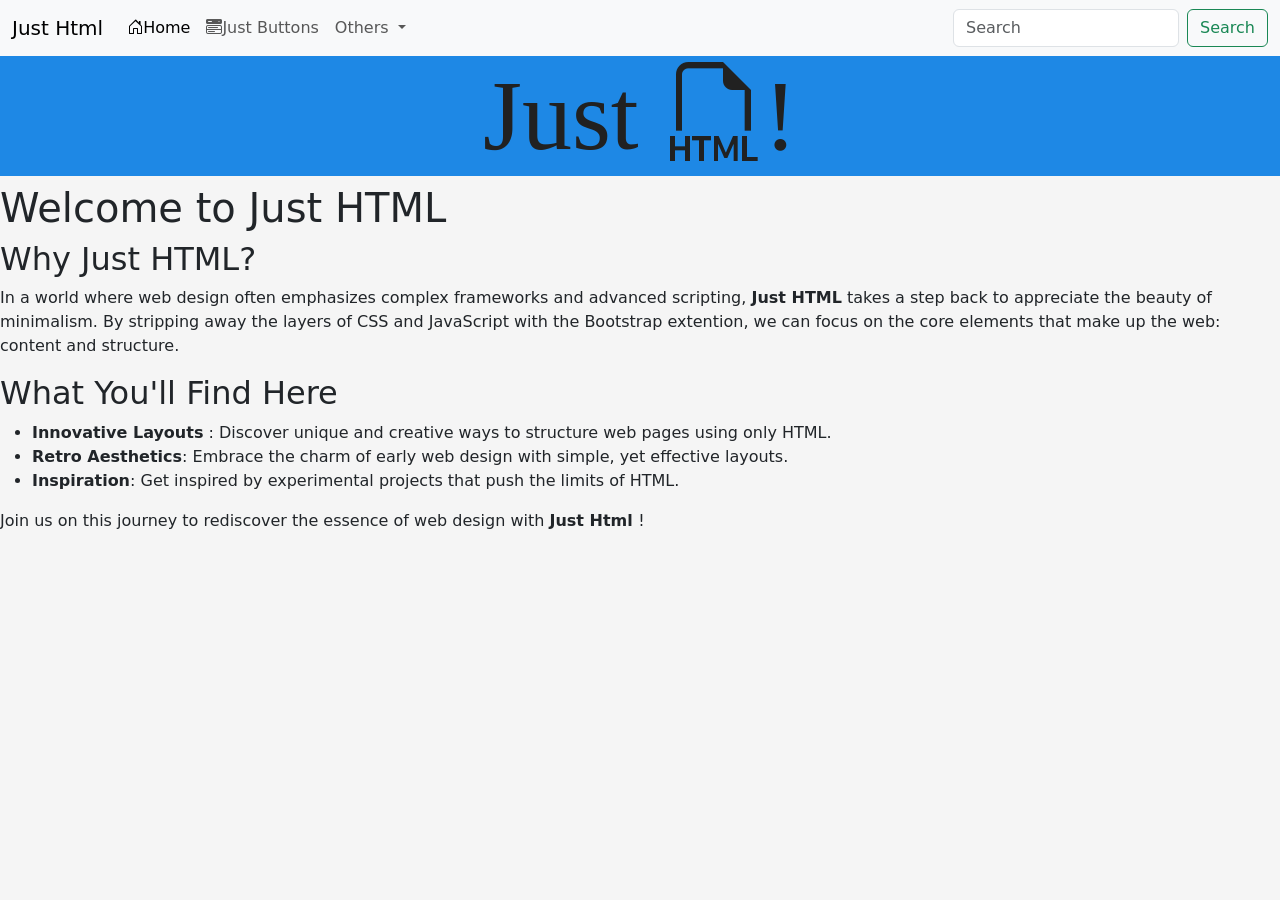
<file: index.html>
<!DOCTYPE html>
<html lang="en">
<head>
    <meta charset="UTF-8">
    <meta name="viewport" content="width=device-width, initial-scale=1.0">
    <title>Document</title>
    <link rel="stylesheet" href="style.css">

    <script src="https://cdn.jsdelivr.net/npm/bootstrap@5.3.3/dist/js/bootstrap.bundle.min.js" integrity="sha384-YvpcrYf0tY3lHB60NNkmXc5s9fDVZLESaAA55NDzOxhy9GkcIdslK1eN7N6jIeHz" crossorigin="anonymous"></script>

</head>

<body>
  
  
  <nav class="navbar navbar-expand-lg bg-body-tertiary">
    <div class="container-fluid">
      <a class="navbar-brand" href="index.html">Just Html</a>
      <button class="navbar-toggler" type="button" data-bs-toggle="collapse" data-bs-target="#navbarSupportedContent" aria-controls="navbarSupportedContent" aria-expanded="false" aria-label="Toggle navigation">
        <span class="navbar-toggler-icon"></span>
      </button>
      <div class="collapse navbar-collapse" id="navbarSupportedContent">
        <ul class="navbar-nav me-auto mb-2 mb-lg-0">
          <li class="nav-item">
            <a class="nav-link active" aria-current="page" href="index.html"><i class="bi bi-house-door"></i>Home</a>
          </li>
          <li class="nav-item">
            <a class="nav-link" href="buttons.html"><i class="bi bi-menu-button-wide-fill"></i>Just Buttons</a>
          </li>
          <li class="nav-item dropdown">
            <a class="nav-link dropdown-toggle" href="#" role="button" data-bs-toggle="dropdown" aria-expanded="false">
              Others
            </a>
            <ul class="dropdown-menu">
              <li><a class="dropdown-item" href="https://www.youtube.com/watch?v=hB7CDrVnNCs">Overated Meme</a></li>
              <li><a class="dropdown-item" href="justsearch.html">Just Search</a></li>
              <li><hr class="dropdown-divider"></li>
              <li><a class="dropdown-item" href="#">Something else here</a></li>
            </ul>
          </li>
          
        </ul>
        <form class="d-flex" role="search">
          <input class="form-control me-2" type="search" placeholder="Search" aria-label="Search">
          <button class="btn btn-outline-success" type="submit">Search</button>
        </form>
      </div>
    </div>
  </nav>
  

  <h1 class="cn1">Just <i class="bi bi-filetype-html"></i>!</h1>
  <header> <h1>Welcome to Just HTML</h1> 
  </header> 
  <section> 
    <h2>Why Just HTML?</h2>
     <p> In a world where web design often emphasizes complex frameworks and advanced scripting, 
      <strong>Just HTML</strong>
       takes a step back to appreciate the beauty of minimalism. By stripping away the layers of CSS and JavaScript with the Bootstrap extention, we can focus on the core elements that make up the web: content and structure. </p>
     </section> 
     <section> 
      <h2>What You'll Find Here</h2> 
      <ul> 
        <li><strong>Innovative Layouts</strong>
          : Discover unique and creative ways to structure web pages using only HTML.</li>
           <li><strong>Retro Aesthetics</strong>: Embrace the charm of early web design with simple, yet effective layouts.</li> 
           <li><strong>Inspiration</strong>: Get inspired by experimental projects that push the limits of HTML.</li> 
          </ul> </section> <footer> 
    <p>Join us on this journey to rediscover the essence of web design with <strong>
      Just  Html
    </strong> ! </p>

</body>
</html>
</file>
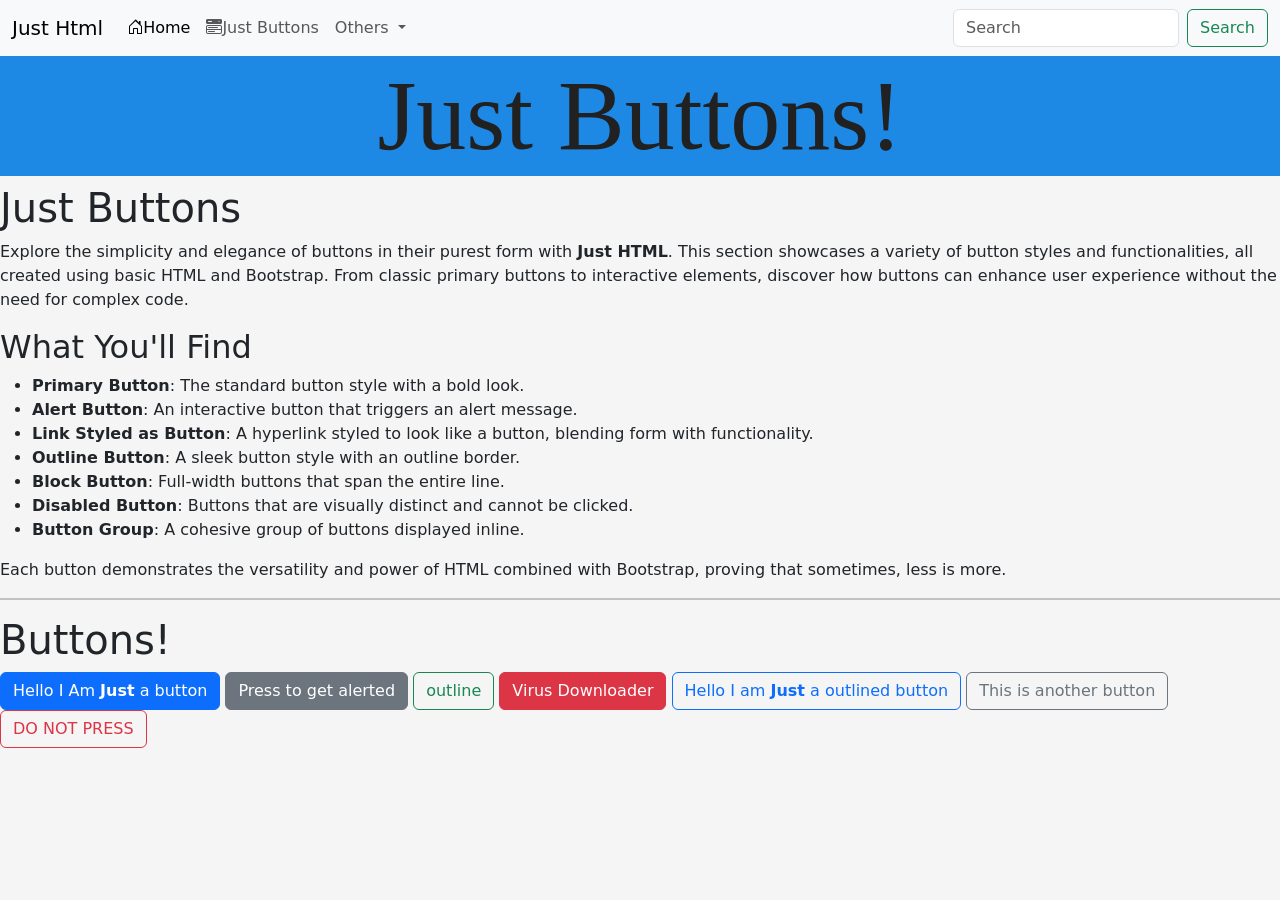
<file: buttons.html>
<!DOCTYPE html>
<html lang="en">
<head>
    <meta charset="UTF-8">
    <meta name="viewport" content="width=device-width, initial-scale=1.0">
    <title>Just Buttons</title>
    <script src="https://cdn.jsdelivr.net/npm/bootstrap@5.3.3/dist/js/bootstrap.bundle.min.js" integrity="sha384-YvpcrYf0tY3lHB60NNkmXc5s9fDVZLESaAA55NDzOxhy9GkcIdslK1eN7N6jIeHz" crossorigin="anonymous"></script>
<link rel="stylesheet" href="style.css">
</head>
<body>
      
  <nav class="navbar navbar-expand-lg bg-body-tertiary">
    <div class="container-fluid">
      <a class="navbar-brand" href="index.html">Just Html</a>
      <button class="navbar-toggler" type="button" data-bs-toggle="collapse" data-bs-target="#navbarSupportedContent" aria-controls="navbarSupportedContent" aria-expanded="false" aria-label="Toggle navigation">
        <span class="navbar-toggler-icon"></span>
      </button>
      <div class="collapse navbar-collapse" id="navbarSupportedContent">
        <ul class="navbar-nav me-auto mb-2 mb-lg-0">
          <li class="nav-item">
            <a class="nav-link active" aria-current="page" href="index.html"><i class="bi bi-house-door"></i>Home</a>
          </li>
          <li class="nav-item">
            <a class="nav-link" href="buttons.html"><i class="bi bi-menu-button-wide-fill"></i>Just Buttons</a>
          </li>
          <li class="nav-item dropdown">
            <a class="nav-link dropdown-toggle" href="#" role="button" data-bs-toggle="dropdown" aria-expanded="false">
              Others
            </a>
            <ul class="dropdown-menu">
                <li><a class="dropdown-item" href="https://www.youtube.com/watch?v=hB7CDrVnNCs">Overated Meme</a></li>
                <li><a class="dropdown-item" href="justsearch.html">Just Search</a></li>

                <li><hr class="dropdown-divider"></li>
              <li><a class="dropdown-item" href="#">Something else here</a></li>
            </ul>
          </li>
          
        </ul>
        <form class="d-flex" role="search">
          <input class="form-control me-2" type="search" placeholder="Search" aria-label="Search">
          <button class="btn btn-outline-success" type="submit">Search</button>
        </form>
      </div>
    </div>
  </nav>


  <h1 class="cn1">Just Buttons!</h1>

  <header>
  
</header>
<section>

 
    <section>
        <header>
            <h1>Just Buttons</h1>
        </header>
        <article>
            <p>
                Explore the simplicity and elegance of buttons in their purest form with <strong>Just HTML</strong>. This section showcases a variety of button styles and functionalities, all created using basic HTML and Bootstrap. From classic primary buttons to interactive elements, discover how buttons can enhance user experience without the need for complex code.
            </p>
        </article>
        <article>
            <h2>What You'll Find</h2>
            <ul>
                <li><strong>Primary Button</strong>: The standard button style with a bold look.</li>
                <li><strong>Alert Button</strong>: An interactive button that triggers an alert message.</li>
                <li><strong>Link Styled as Button</strong>: A hyperlink styled to look like a button, blending form with functionality.</li>
                <li><strong>Outline Button</strong>: A sleek button style with an outline border.</li>
                <li><strong>Block Button</strong>: Full-width buttons that span the entire line.</li>
                <li><strong>Disabled Button</strong>: Buttons that are visually distinct and cannot be clicked.</li>
                <li><strong>Button Group</strong>: A cohesive group of buttons displayed inline.</li>
            </ul>
            <p>
                Each button demonstrates the versatility and power of HTML combined with Bootstrap, proving that sometimes, less is more.
            </p>
        </article>
    </section>
    
    <hr style="border: 1px solid;">
<h1>Buttons!</h1>
<button type="button" class="btn btn-primary" style="text-align: center;">Hello I Am <strong>Just</strong> a button</button>
<button type="button" class="btn btn-secondary" onclick="alert('ALERT');">Press to get alerted</button>
<button type="button" class="btn btn-outline-success">outline</button>
<a href="secret.html"><button type="button" class="btn btn-danger">Virus Downloader</button></a>
<button type="button" class="btn btn-outline-primary">Hello I am <strong>Just</strong> a outlined button</button>
<button type="button" class="btn btn-outline-secondary"> This is another button</button>
 <button type="button" class="btn btn-outline-danger" onclick="getVirus()">DO NOT PRESS</button>



 <script>

  function getVirus() {

  
  
   let hackVir = prompt("Would You Like To Continue?");
  
   hackVir=hackVir.toLowerCase;

if (hackVir === "y" || hackVir === "yes" ){
  alert("hello");
}
else {
  alert("Error");
  
}

}


 </script>


</body>
</html>
</file>
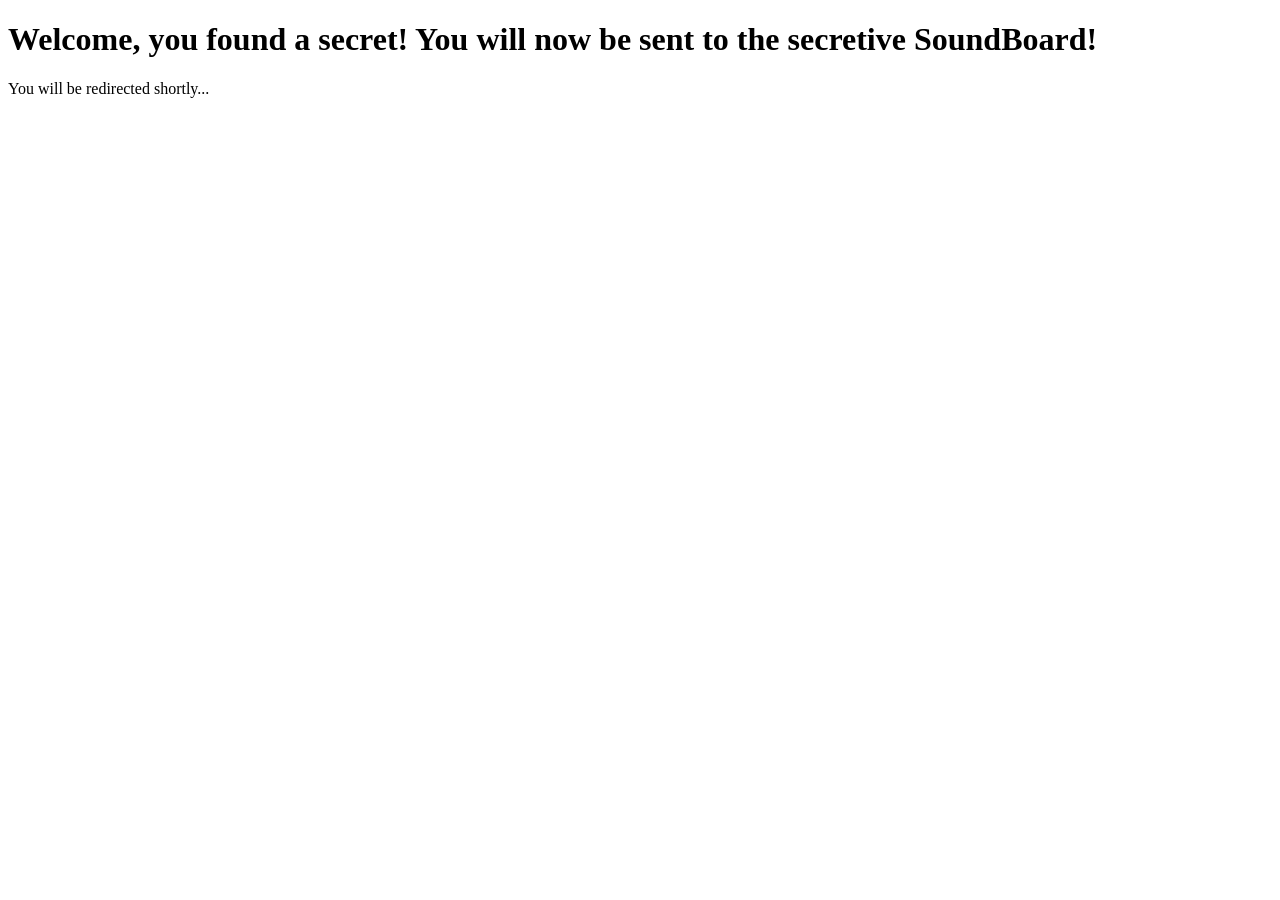
<file: secret.html>
<!DOCTYPE html>
<html>
<head>
    <title>Redirection</title>
    <script>
      
        function redirect() {
            setTimeout(function() {
                window.location.href = "soundbuttons.html"; 
            }, 3000);
            
        }
    </script>
</head>
<body onload="redirect()">
    <h1>Welcome, you found a secret! You will now be sent to the secretive SoundBoard!</h1>
    <p>You will be redirected shortly...</p>
</body>
</html>
</file>
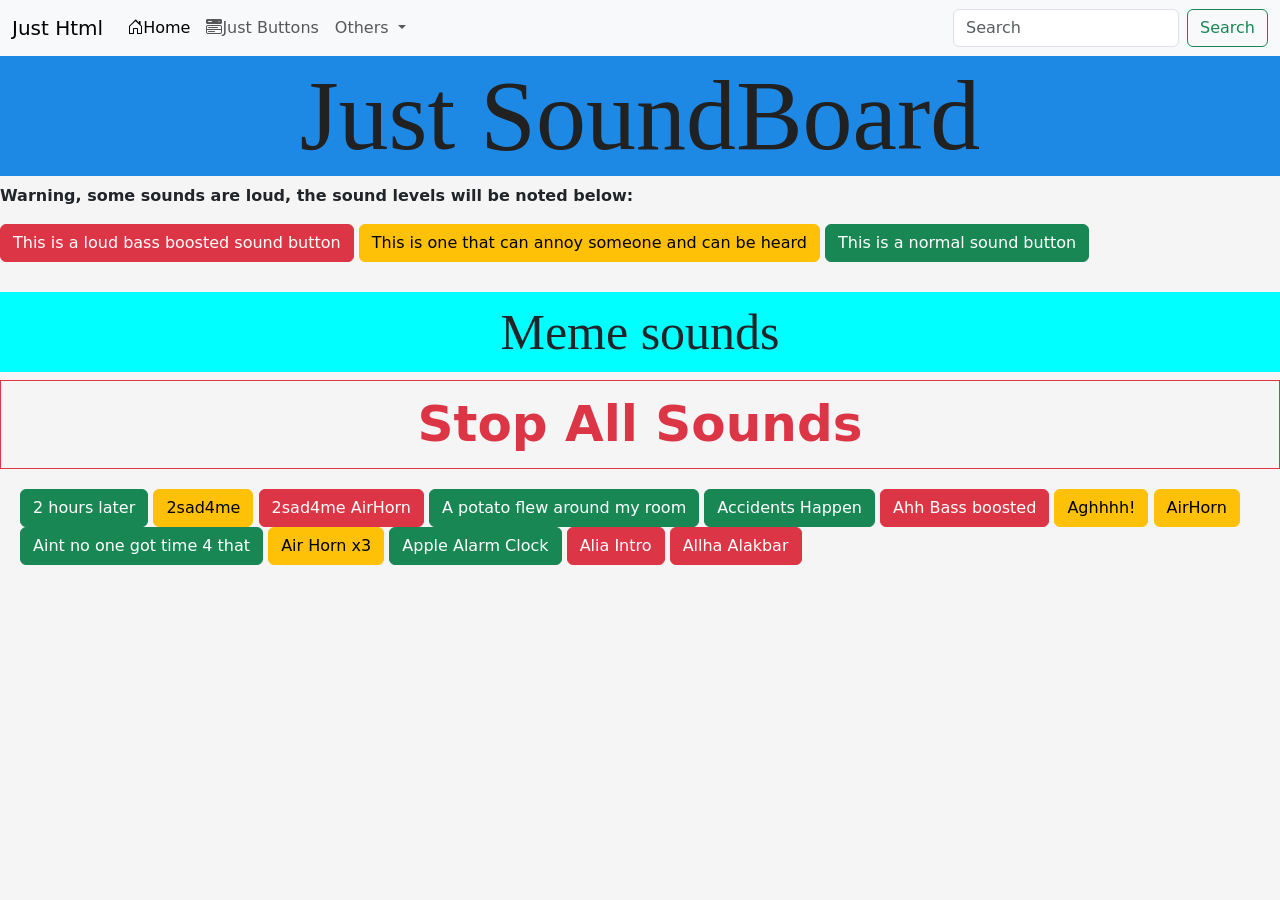
<file: soundbuttons.html>
<!DOCTYPE html>
<html lang="en">
<head>
    <meta charset="UTF-8">
    <meta name="viewport" content="width=device-width, initial-scale=1.0">
    <title>Document</title>
    <script src="https://cdn.jsdelivr.net/npm/bootstrap@5.3.3/dist/js/bootstrap.bundle.min.js" integrity="sha384-YvpcrYf0tY3lHB60NNkmXc5s9fDVZLESaAA55NDzOxhy9GkcIdslK1eN7N6jIeHz" crossorigin="anonymous"></script>

    <link rel="stylesheet" href="style.css">
</head>
<body>
        
  <nav class="navbar navbar-expand-lg bg-body-tertiary">
    <div class="container-fluid">
      <a class="navbar-brand" href="index.html">Just Html</a>
      <button class="navbar-toggler" type="button" data-bs-toggle="collapse" data-bs-target="#navbarSupportedContent" aria-controls="navbarSupportedContent" aria-expanded="false" aria-label="Toggle navigation">
        <span class="navbar-toggler-icon"></span>
      </button>
      <div class="collapse navbar-collapse" id="navbarSupportedContent">
        <ul class="navbar-nav me-auto mb-2 mb-lg-0">
          <li class="nav-item">
            <a class="nav-link active" aria-current="page" href="index.html"><i class="bi bi-house-door"></i>Home</a>
          </li>
          <li class="nav-item">
            <a class="nav-link" href="buttons.html"><i class="bi bi-menu-button-wide-fill"></i>Just Buttons</a>
          </li>
          <li class="nav-item dropdown">
            <a class="nav-link dropdown-toggle" href="#" role="button" data-bs-toggle="dropdown" aria-expanded="false">
              Others
            </a>
            <ul class="dropdown-menu">
                <li><a class="dropdown-item" href="https://www.youtube.com/watch?v=hB7CDrVnNCs">Overated Meme</a></li>
                <li><a class="dropdown-item" href="justsearch.html">Just Search</a></li>
              <li><hr class="dropdown-divider"></li>
              <li><a class="dropdown-item" href="#">Something else here</a></li>
            </ul>
          </li>
          
        </ul>
        <form class="d-flex" role="search">
          <input class="form-control me-2" type="search" placeholder="Search" aria-label="Search">
          <button class="btn btn-outline-success" type="submit">Search</button>
        </form>
      </div>
    </div>
  </nav>





<script>function playSound(id) 
{ 
    var sound = document.getElementById(id); 
sound.play(); 
}
</script>





<h1 class="cn1">Just SoundBoard</h1>
<p><strong>Warning, some sounds are loud, the sound levels will be noted below:</strong></p>

<button type="button" class="btn btn-danger">This is a loud bass boosted sound button</button>
<button type="button" class="btn btn-warning">This is one that can annoy someone and can be heard</button>
<button type="button" class="btn btn-success">This is a normal sound button</button>
<h2 class="cn2">Meme sounds</h2>
<button onclick="location.reload()" class="btn btn-outline-danger cn4"><strong>Stop All Sounds</strong></button>
<div class="cn3">
  
    <button onclick="playSound('sound1')" class="btn btn-success">2 hours later</button> 
    <audio id="sound1" src="2hourslater.mp3"></audio>

<button onclick="playSound('sound2')" class="btn btn-warning">2sad4me</button>
<audio id="sound2" src="2sad4me.mp3"></audio>

<button onclick="playSound('sound3')" class="btn btn-danger">2sad4me AirHorn</button>
<audio src="2sad4meairhorn.mp3" id="sound3"></audio>

<button type="button" onclick="playSound('sound4')" class="btn btn-success">A potato flew around my room</button>
<audio src="apotatoflewaroundmyroom.mp3" id="sound4"></audio>

<button type="button" onclick="playSound('sound5')" class="btn btn-success">Accidents Happen</button>
<audio src="acidentshappen.mp3" id="sound5"></audio>


<button type="button" onclick="playSound('sound6')" class="btn btn-danger">Ahh Bass boosted</button>
<audio src="ahhbassboost.mp3" id="sound6"></audio>

<button type="button" onclick="playSound('sound7')" class="btn btn-warning">Aghhhh!</button>
<audio src="aughhh.mp3" id="sound7"></audio>

<button type="button" onclick="playSound('sound8')" class="btn btn-warning">AirHorn</button>
<audio src="airhorn.mp3" id="sound8"></audio>

<button type="button" onclick="playSound('sound9')" class="btn btn-success">Aint no one got time 4 that</button>
<audio src="noonegotime4that.mp3" id="sound9"></audio>

<button type="button" onclick="playSound('sound10')" class="btn btn-warning">Air Horn x3</button>
<audio src="airhornmany.mp3" id="sound10"></audio>

<button type="button" onclick="playSound('sound11')" class="btn btn-success">Apple Alarm Clock</button>
<audio src="alarmclock.mp3" id="sound11"></audio>

<button type="button" onclick="playSound('sound12')" class="btn btn-danger">Alia Intro</button>
<audio src="aliathing.mp3" id="sound12"></audio>

<button type="button" onclick="playSound('sound13')" class="btn btn-danger">Allha Alakbar</button>
<audio src="allualakbar.mp3" id="sound13">diddy</audio>

</div>

</body>
</html>
</file>
<file: style.css>
@import url("https://cdn.jsdelivr.net/npm/bootstrap@5.3.3/dist/css/bootstrap.min.css");
@import url('https://fonts.googleapis.com/css2?family=Modak&display=swap');
@import url("https://cdn.jsdelivr.net/npm/bootstrap-icons@1.11.3/font/bootstrap-icons.min.css");

body {
background-color: #F5F5F5;
}

.cn1 {
    background-color: #1E88E5;
    font-size: 100px;
    text-align: center;
    color: #212121;
    font-family: "Roboto", serif;
    font-style: normal;
}

    .cn2 {
        background-color: aqua;
        font-size: 50px;  
        text-align: center;
        font-family: "Roboto",serif;
        font-style: normal;
        padding: 10px;
        margin-top: 30px;
    }

    .cn3 {
        
        margin: 20px;
        margin-bottom: auto;

    }
.cn4 {
    font-size: 50px;
    width: 100%;
    border-radius: 0px;
}
</file>
